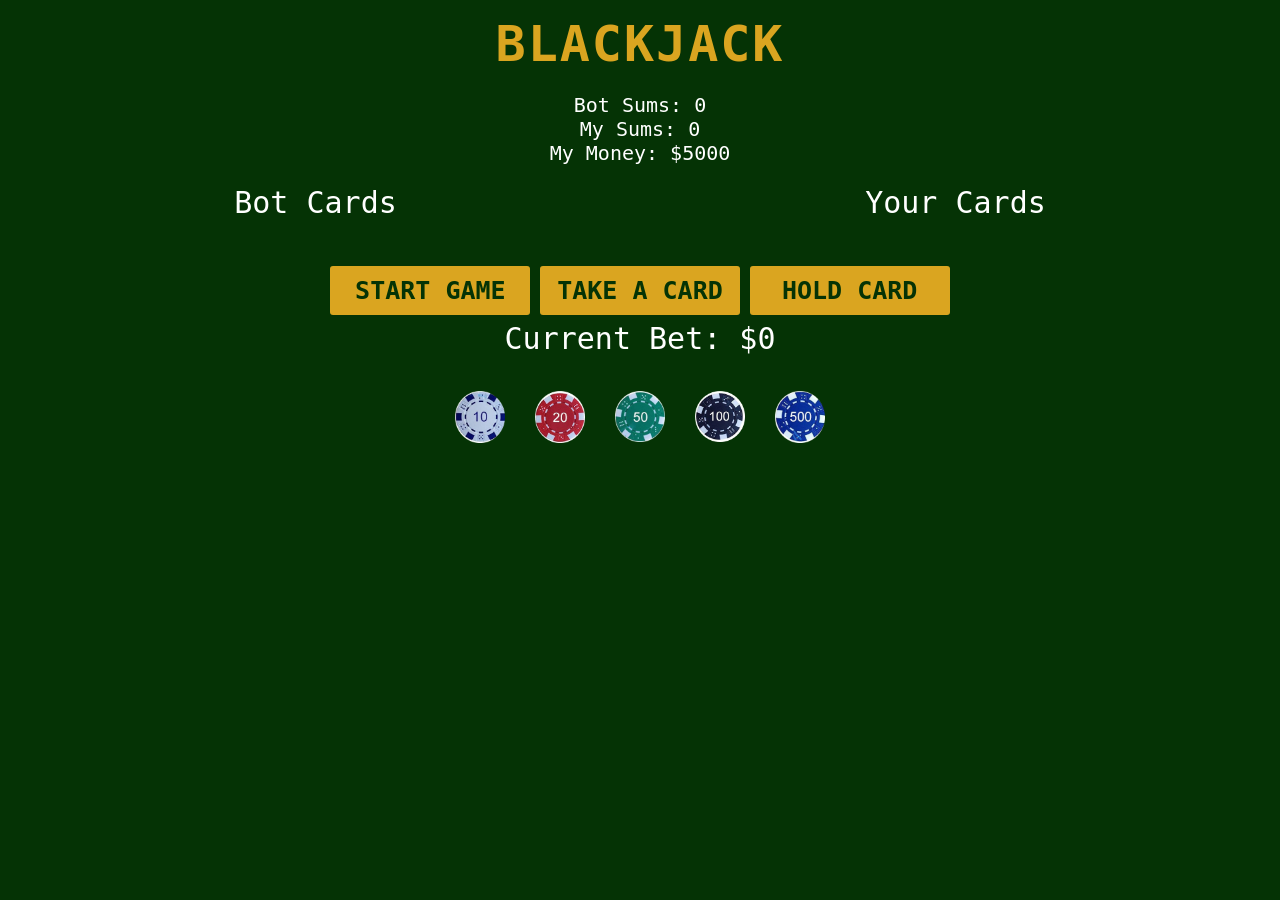
<file: H071231038/Pertemuan-5/index.html>
<!DOCTYPE html>
<html lang="en">
<head>
    <meta charset="UTF-8">
    <meta name="viewport" content="width=device-width, initial-scale=1.0">
    <title>Blackjack Game</title>
    <link rel="stylesheet" href="styles.css">
    
</head>
<body>
    <h1>BLACKJACK</h1>
    <div class="stats">
        <p>Bot Sums: <span id="botTotal">0</span></p>
        <p>My Sums: <span id="playerTotal">0</span></p>
        <p>My Money: $<span id="money">5000</span></p>
    </div>

    <div id="game">
        <div class="game-board">
            <div class="bot-cards">
                <p>Bot Cards</p>
                <div id="botCard"></div>
            </div>
            <div class="player-cards">
                <p>Your Cards</p>
                <div id="playerCards"></div>
            </div>
        </div>
    </div>

    <div class="controls">
        <button id="startGame">Start Game</button>
        <button id="hit" disabled>Take A Card</button>
        <button id="stand" disabled>Hold Card</button>
    </div>

    <p>Current Bet: $<span id="currentBet">0</span></p>

    <div id="chips-container">
        <div class="chip" data-value="10"><img src="Assets/Images/chip10.png" alt="10"></div>
        <div class="chip" data-value="20"><img src="Assets/Images/chip20.png" alt="20"></div>
        <div class="chip" data-value="50"><img src="Assets/Images/chip50.png" alt="50"></div>
        <div class="chip" data-value="100"><img src="Assets/Images/chip100.png" alt="100"></div>
        <div class="chip" data-value="500"><img src="Assets/Images/chip500.png" alt="500"></div>
    </div>

    
    <script src="script.js"></script>       
</body>
</html>
</file>
<file: H071231038/Pertemuan-5/styles.css>
* {
    margin: 0;
    padding: 0;
    box-sizing: border-box;
}


body {
    margin-top: 15px;
    font-family: 'Roboto Mono', monospace;
    text-align: center;
    color: white;
    background-color: rgb(5, 51, 5);
}


h1 {
    color: goldenrod;
    font-size: 50px;
    letter-spacing: 2px;
    margin-bottom: 20px;
    cursor: pointer;
}




p {
    font-size: 30px;
    margin-bottom: 20px;
}


button {
    padding: 10px;
    border: none;
    color: rgb(5, 51, 5);
    font-weight: bold;
    width: 200px;
    font-size: 25px;
    border-radius: 3px;
    text-transform: uppercase;
    background-color: goldenrod;
    text-align: center;
    margin: auto;
    margin-bottom: 6px;
    margin-top: 6px;
    font-family: 'Roboto Mono', monospace;
}

button:hover {
    transition: 0.3s ease-in-out;
    background-color: #b18005;
}




/* CARD CONTAINERS */
#botCard img {
    width: 100px;
    margin: 0 10px;
}

#playerCards img {
    width: 100px;
    margin: 0 10px;  
}

.controls {
    margin-top: 20px;
}

.botstats {
    display: flex;
    align-items: flex-end;
}

.stats p {
    font-size: 20px;
    margin-bottom: 0;
}

.stats {
    margin-bottom: 20px;
}

/* LAYOUT FOR GAME BOARD */
.game-board {
    display: flex;
    justify-content: space-around;
    align-items: center;  
}

#chips-container {
    display: flex;
    justify-content: center;
    margin-top: 20px;
}

.chip {
    margin: 15px;
}

.chip img {
    width: 50px;
}

/* ATUR CARD LAYOUT */
.card-container {
    display: flex;
    justify-content: center;
    align-items: center;
}

#botCard, #playerCards {
    display: flex;
    justify-content: center;
}
</file>
